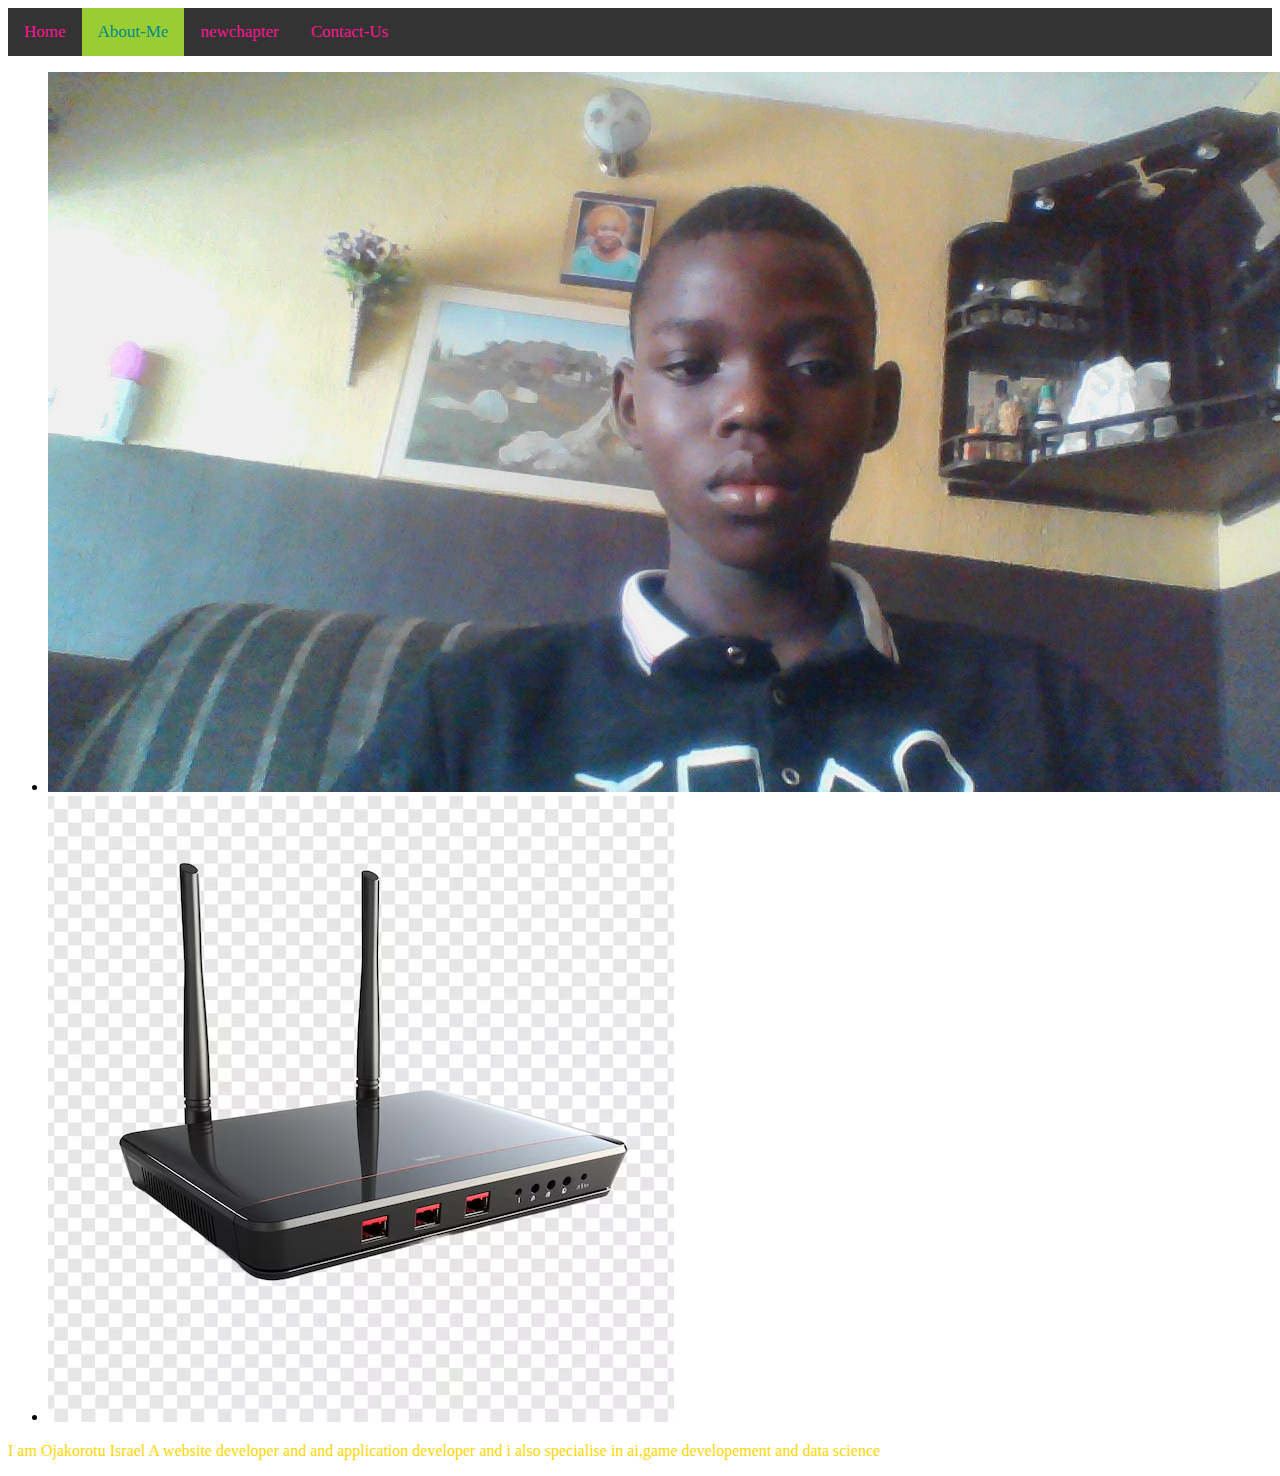
<file: About.html>
<!DOCTYPE html>
<html lang="en">
<head>
    <meta charset="UTF-8">
    <meta name="viewport" content="width=device-width, initial-scale=1.0">
    <title>website</title>
</head>
<style>
   
      .topnav{
        overflow: hidden;
        background-color: #333;
      }
      .topnav a{
        float: left;
        color: deeppink;
        text-align: center;
        padding: 14px 16px;
        text-decoration: none;
        font-size: 17px;
      }
      .topnav a:hover{
        background-color: blueviolet;
        color: deepskyblue;
      }
      .topnav a.active{
        background-color: yellowgreen;
        color: darkcyan;
      }
      p{
        color:gold
      }
</style>
<body>
    <!---Navbar----->
    <div class="topnav">
        <a href="index.html">Home</a>
        <a class="active" href="About.html">About-Me</a>
       <a href="newchapter.html">newchapter</a>
       <a href="contact.html">Contact-Us</a>
       </div>
        <!-----Slider------->
        <section>
        
            <ul>
           <li><img src="WIN_20240906_11_27_14_Pro.jpg"></li>
           <li><img src="router-isolated-transparent-background_191095-24268.avif"></li>
            </ul>
            <p>I am Ojakorotu Israel A website developer and and application developer and i also specialise in ai,game developement
              and data science</p>
        </section>
        
</body>
</html>
</file>
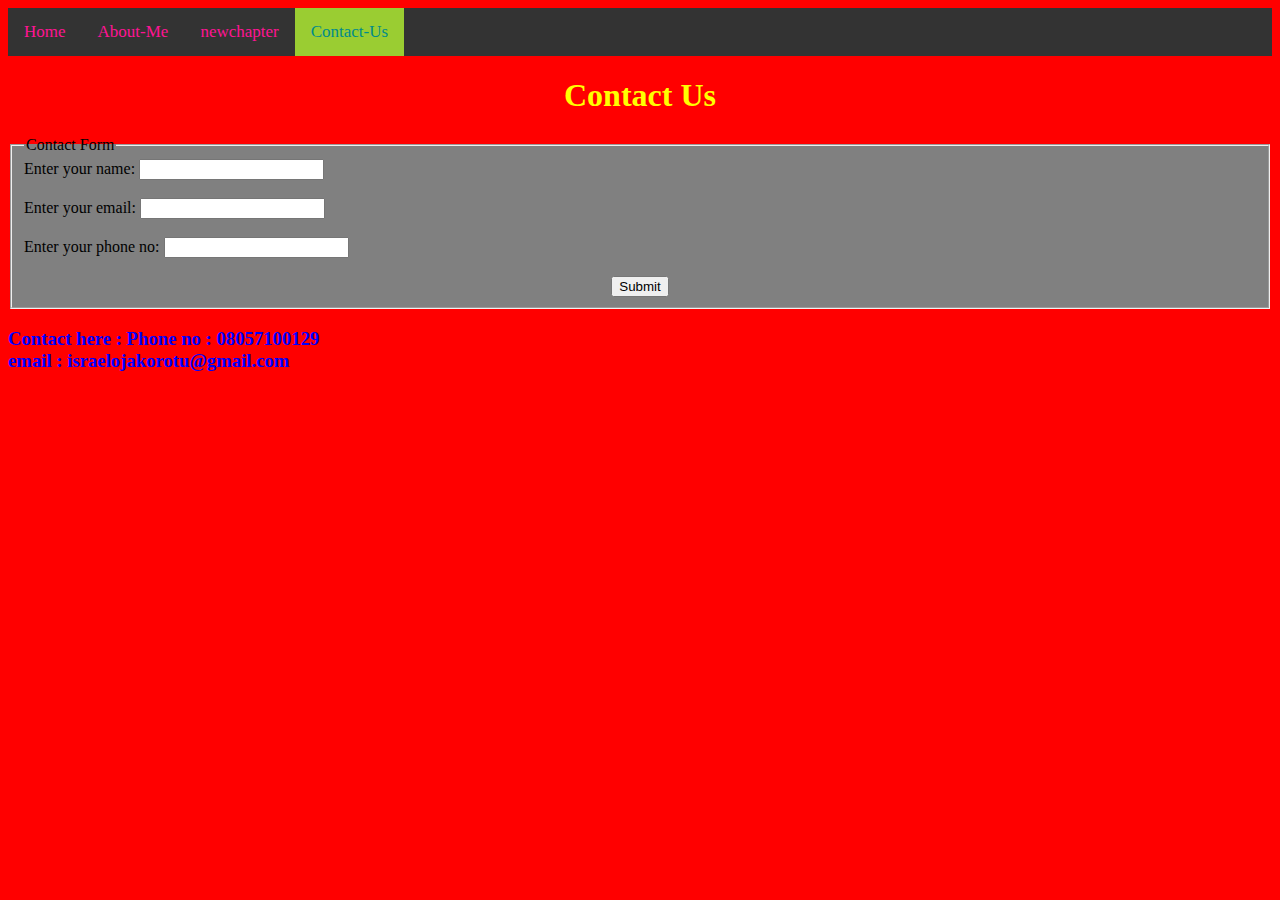
<file: contact.html>
<html>

<head>
    <title>Contact</title>
    <link rel="stylesheet" href="style.css">
</head>
<style>
    .topnav {
        overflow: hidden;
        background-color: #333;
    }

    .topnav a {
        float: left;
        color: deeppink;
        text-align: center;
        padding: 14px 16px;
        text-decoration: none;
        font-size: 17px;
    }

    .topnav a:hover {
        background-color: blueviolet;
        color: deepskyblue;
    }

    .topnav a.active {
        background-color: yellowgreen;
        color: darkcyan;
    }

    h3 {
        color: blue;
    }

    fieldset {
        background-color: grey;
    }

    h1 {
        color: yellow;
    }

    body {
        background-color: red;
    }
</style>

<body>
    <div class="topnav">
        <a href="index.html">Home</a>
        <a href="About.html">About-Me</a>
        <a href="newchapter.html">newchapter</a>
        <a class="active" href="contact.html">Contact-Us</a>
    </div>
    <div>
        <center>
            <h1>Contact Us</h1>
        </center>
        <form>
            <fieldset>
                <legend>Contact Form</legend>
                <label>Enter your name: </label>
                <input type="text" name="name"><br><br>
                <label>Enter your email: </label>
                <input type="email" name="email"><br><br>
                <label>Enter your phone no: </label>
                <input type="number" name="phone"><br><br>
                <center><button type="onclick">Submit</button></center>
            </fieldset>
        </form>
        <h3>Contact here :
            Phone no : 08057100129<br>
            email : israelojakorotu@gmail.com
        </h3>
    </div>


</body>

</html>
</file>
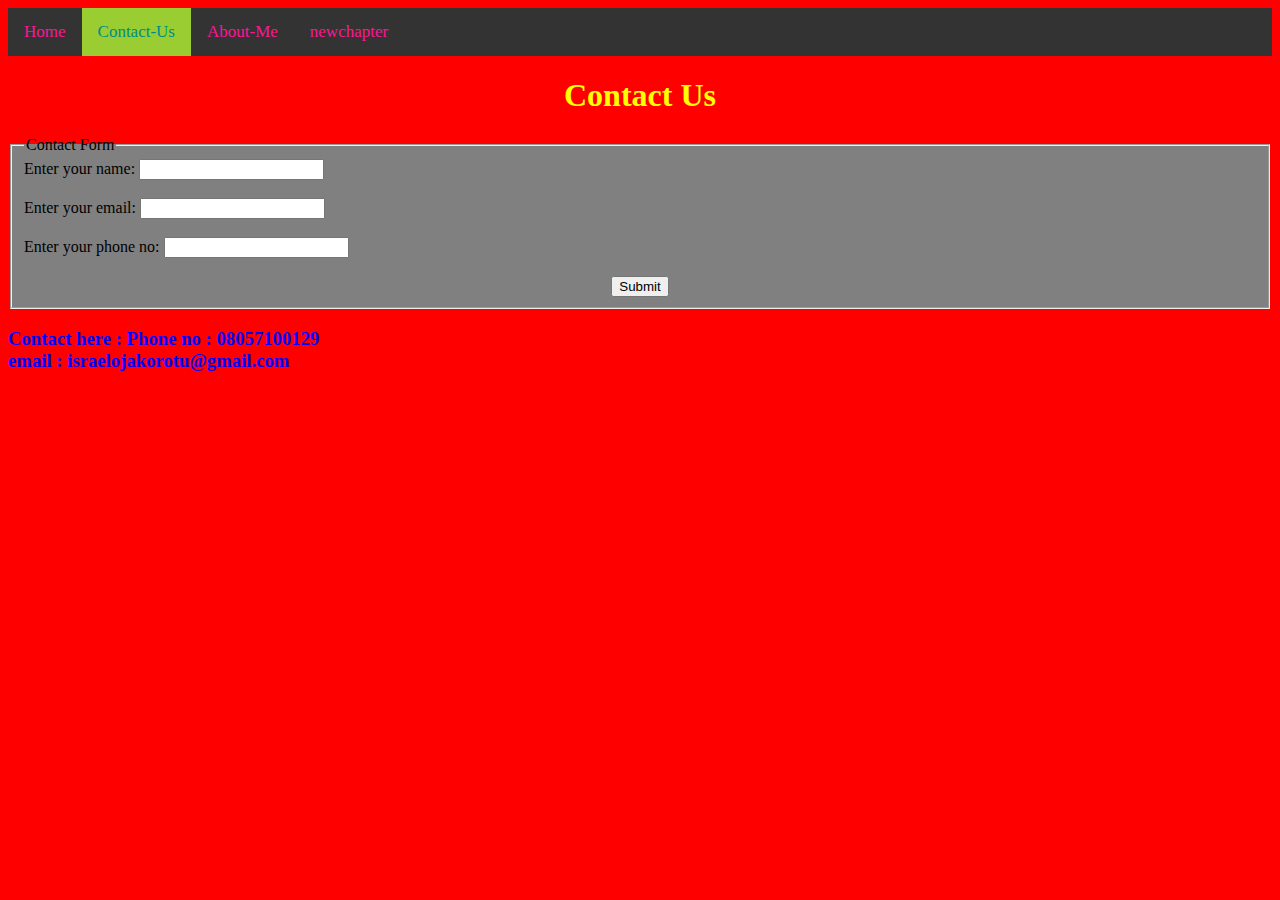
<file: contactus.html>
<html>

<head>
    <title>Contact</title>
    <link rel="stylesheet" href="style.css">
</head>
<style>
    
      .topnav{
        overflow: hidden;
        background-color: #333;
      }
      .topnav a{
        float: left;
        color: deeppink;
        text-align: center;
        padding: 14px 16px;
        text-decoration: none;
        font-size: 17px;
      }
      .topnav a:hover{
        background-color: blueviolet;
        color: deepskyblue;
      }
      .topnav a.active{
        background-color: yellowgreen;
        color: darkcyan;
      }
      h3{
        color:blue;
      }
      fieldset{
        background-color:grey;
      }
    h1{
    color:yellow;
    }
    body{
        background-color:red;
    }
</style>
<body>
    <div class="topnav">
        <a href="index.html">Home</a>
        <a class="active" href="contactus.html">Contact-Us</a>
        <a href="about.html">About-Me</a>
        <a href="newchapter.html">newchapter</a>
    </div>
    <div>
       <center><h1>Contact Us</h1></center>
        <form>
            <fieldset>
                <legend>Contact Form</legend>
                <label>Enter your name: </label>
                <input type="text" name="name"><br><br>
                <label>Enter your email: </label>
                <input type="email" name="email"><br><br>
                <label>Enter your phone no: </label>
                <input type="number" name="phone"><br><br>
                <center><button type="onclick">Submit</button></center>
            </fieldset>
        </form>
        <h3>Contact here :
            Phone no : 08057100129<br>
            email : israelojakorotu@gmail.com
        </h3>
    </div>


</body>

</html>
</file>
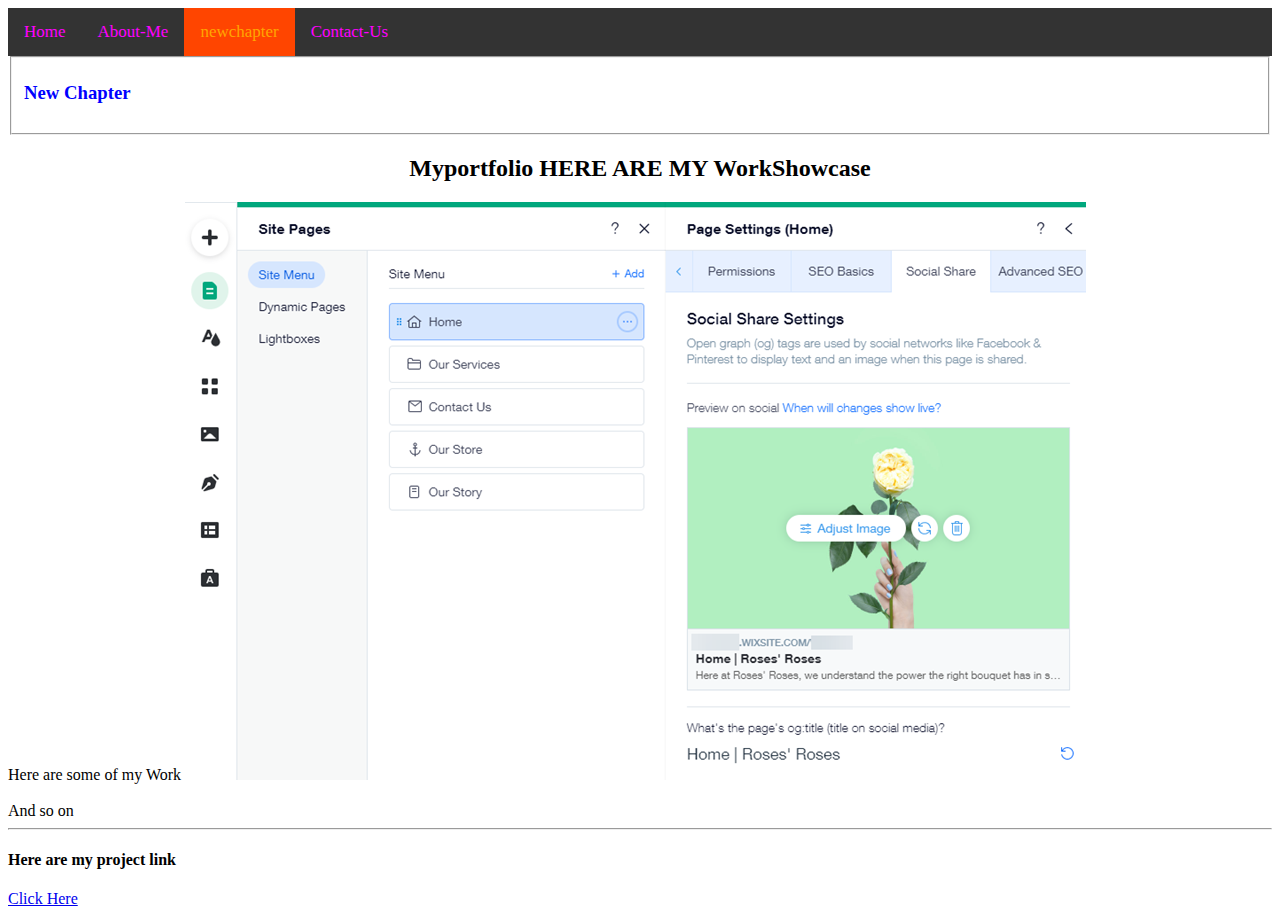
<file: newchapter.html>
<!DOCTYPE html>
<html lang="en">
<head>
    <meta charset="UTF-8">
    <meta name="viewport" content="width=device-width, initial-scale=1.0">
    <title>Document</title>
    <style>
    h3{
        font-style:Arial;
        color: blue;
    }
    h2{
        text-transform: Highlight;
    }
    .topnav{
        overflow: hidden;
        background-color: #333;
      }
      .topnav a{
        float: left;
        color: magenta;
        text-align: center;
        padding: 14px 16px;
        text-decoration: none;
        font-size: 17px;
      }
      .topnav a:hover{
        background-color: red;
        color: darkblue;
      }
      .topnav a.active{
        background-color: orangered;
        color: orange;
      }
    </style>
</head>
<body>
    <!---Navbar----->
    <div class="topnav">
        <a href="index.html">Home</a>
        <a href="About.html">About-Me</a>
        <a  class="active" href="newchapter.html">newchapter</a>
        <a href="contact.html">Contact-Us</a>
    </div>
    <fieldset>
    <h3>New Chapter</h3>
    </fieldset>
    <center>
        <h2>
          Myportfolio  HERE ARE MY WorkShowcase
        </h2>
    </center>
    Here are some of my Work
    <img src="image.png"><br><br>And so on
    <hr>
    <h4>Here are my project link</h4>
    <li><a href="https://editor.wix.com/html/editor/web/renderer/edit/4025e3a5-75fe-4546-883b-053c77719c78?metaSiteId=9688fdc8-443e-4b23-8aef-569e197b9540">Click Here</a></li>
</body>
</html>
</file>
<file: style.css>
img1{
    animation-direction: reverse;
}
</file>
